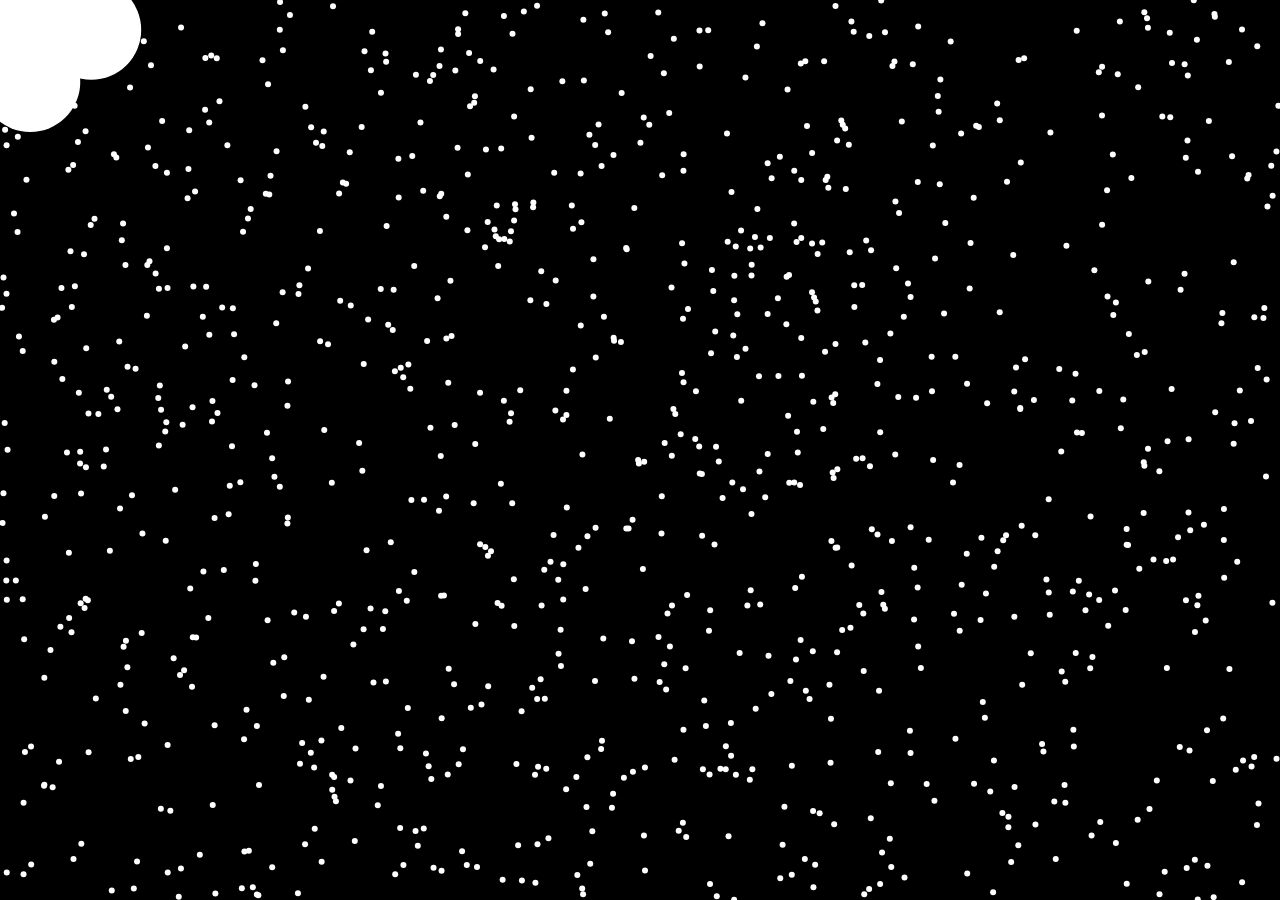
<file: BaseParticleSetup/index.html>
<!DOCTYPE html>
<html lang="en">

<head>
    <meta charset="UTF-8">
    <meta name="viewport" content="width=device-width, initial-scale=1.0">
    <title>Document</title>
    <link rel="stylesheet" href="./style.css">
</head>

<body>
    <canvas id="main-canvas"></canvas>
    <script type="module" src="./script.js"></script>
</body>

</html>
</file>
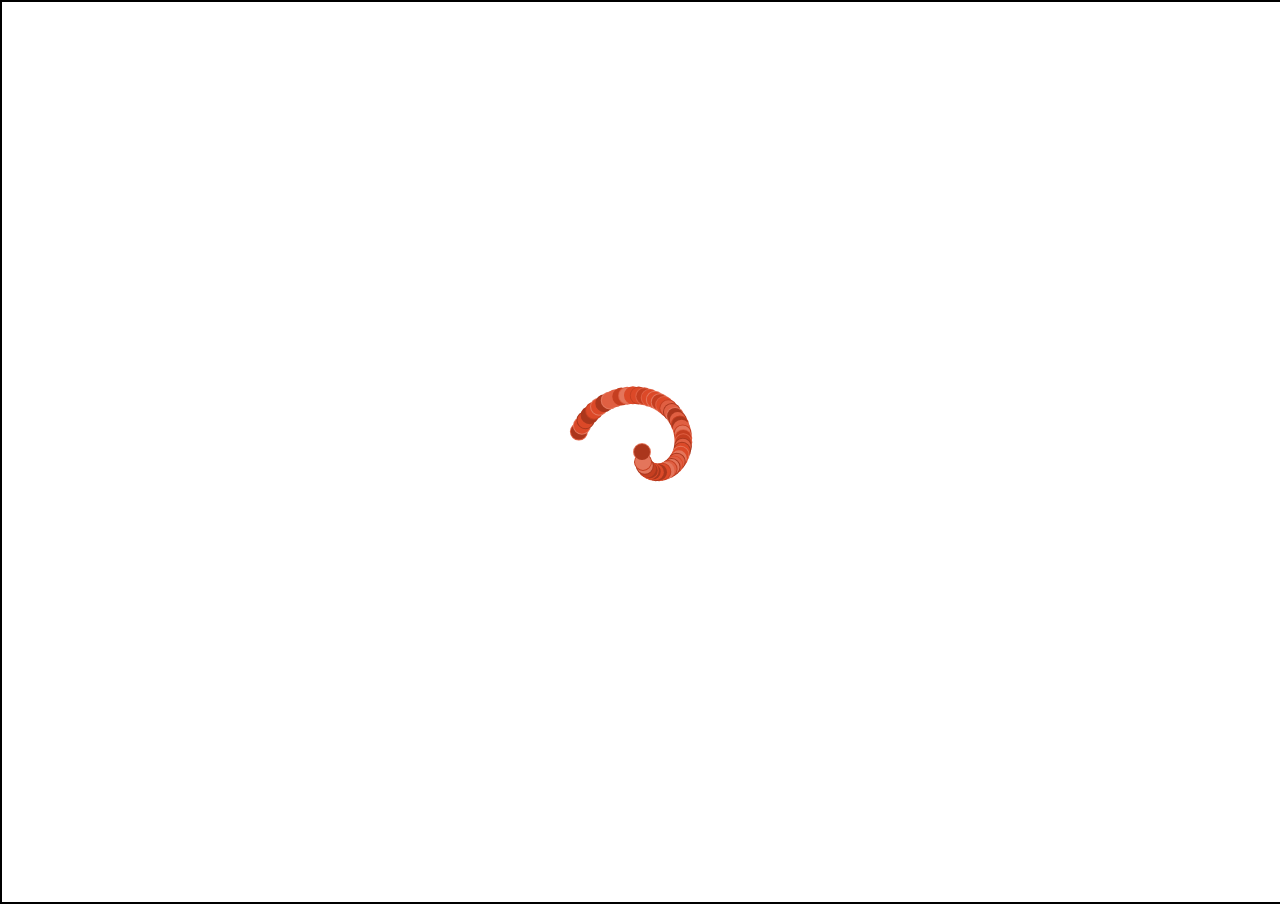
<file: CanvasBasicShapes/index.html>
<!DOCTYPE html>
<html lang="en">
<head>
  <meta charset="UTF-8">
  <meta http-equiv="X-UA-Compatible" content="IE=edge">
  <meta name="viewport" content="width=device-width, initial-scale=1.0">
  <title>Document</title>
  <link rel="stylesheet" href="./styles.css">
</head>
<body>
  <canvas id="canvas1">
  <script src="./script.js"></script>
</body>
</html>
</file>
<file: BaseParticleSetup/style.css>
body {
    overflow: hidden;
    background-color: black;
}

* {
    margin: 0;
    padding: 0;
    box-sizing: border-box;
}

canvas {
    position: absolute;
    top: 0;
    left: 0;
}
</file>
<file: CanvasBasicShapes/styles.css>
html, body {
  height: 100%;
  width: 100%;
}

* {
  margin: 0;
  padding: 0;
  box-sizing: border-box;
}

#canvas1 {
  position: absolute;
  border: 2px solid black;
  top: 0;
  left: 0;
}
</file>
